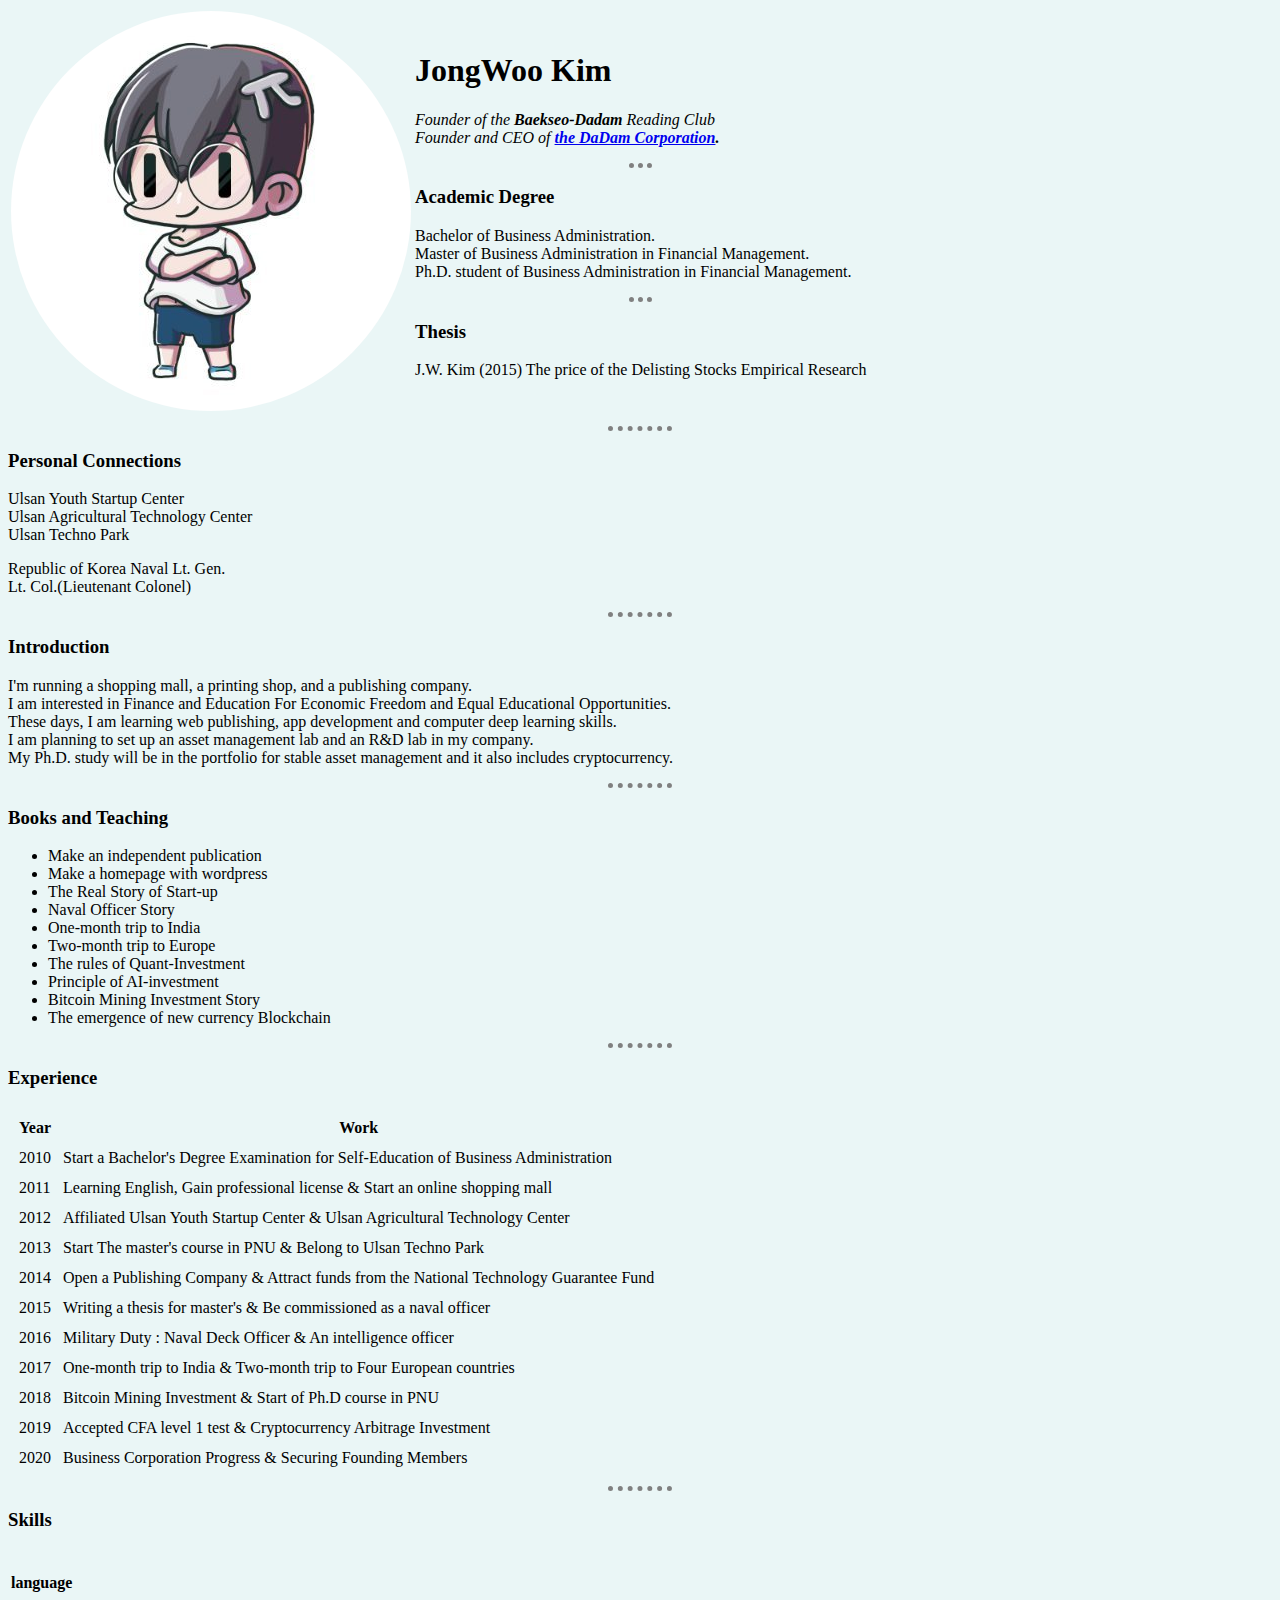
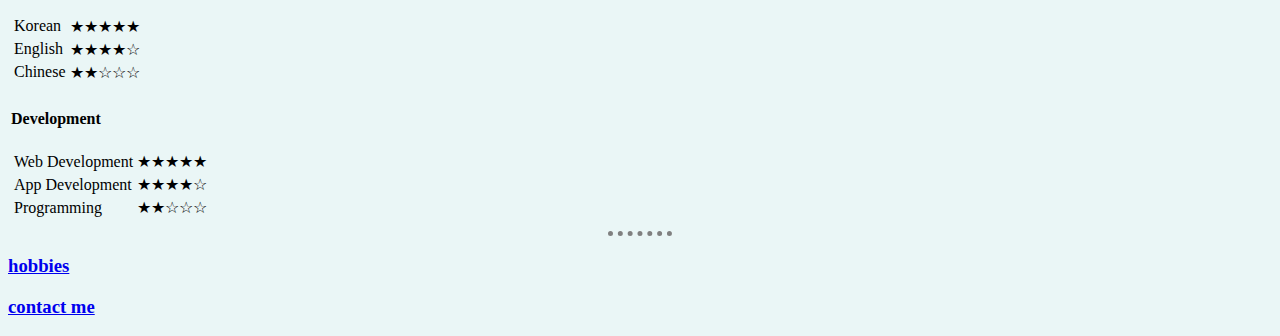
<file: index.html>
<!DOCTYPE html>
<html>

<head>
  <meta charset="utf-8">
  <title>JongWoo Kim's Personal Site</title>
  <link rel="stylesheet" href="./css/styles.css">

</head>

<body>
  <table>
    <tr>
      <td><img class ="circular" src="./imges/SiQQOByt.jpg" alt="JongWoo Kim"></td>
      <td>
        <h1>JongWoo Kim</h1>
        <p><em>Founder of the <strong>Baekseo-Dadam</strong> Reading Club</em><br />
          <em>Founder and CEO of <strong> <a href="http://dadampub.cafe24.com">the DaDam Corporation</a>.</strong></em></p>
        <hr />
        <h3>Academic Degree</h3>
        <p>Bachelor of Business Administration.<br />
          Master of Business Administration in Financial Management.<br />
          Ph.D. student of Business Administration in Financial Management.</p>
        <hr>
        <h3>Thesis</h3>
        <p>J.W. Kim (2015) The price of the Delisting Stocks Empirical Research</p>
      </td>
    </tr>
  </table>

  <hr />
  <h3>Personal Connections</h3>
  <p>
    Ulsan Youth Startup Center<br />
    Ulsan Agricultural Technology Center<br />
    Ulsan Techno Park<br />
  </p>
  <p>Republic of Korea Naval Lt. Gen.<br />Lt. Col.(Lieutenant Colonel)</p>
  <hr />
  <h3>Introduction</h3>
  <p>I'm running a shopping mall, a printing shop, and a publishing company.<br />
    I am interested in Finance and Education For Economic Freedom and Equal Educational Opportunities.<br />
    These days, I am learning web publishing, app development and computer deep learning skills.<br />
    I am planning to set up an asset management lab and an R&D lab in my company.<br />
    My Ph.D. study will be in the portfolio for stable asset management and it also includes cryptocurrency.</p>
  <hr />
  <h3>Books and Teaching</h3>
  <ul>
    <li>Make an independent publication</li>
    <li>Make a homepage with wordpress</li>
    <li>The Real Story of Start-up</li>
    <li>Naval Officer Story</li>
    <li>One-month trip to India</li>
    <li>Two-month trip to Europe</li>
    <li>The rules of Quant-Investment</li>
    <li>Principle of AI-investment</li>
    <li>Bitcoin Mining Investment Story</li>
    <li>The emergence of new currency Blockchain</li>
  </ul>
  <hr>
  <h3>Experience</h3>
  <table cellspacing="10">
    <thead>
      <tr>
        <th>Year</th>
        <th>Work</th>
      </tr>
    </thead>
    <tbody>
      <tr>
        <td>2010</td>
        <td>Start a Bachelor's Degree Examination for Self-Education of Business Administration</td>
      </tr>
      <tr>
        <td>2011</td>
        <td>Learning English, Gain professional license & Start an online shopping mall</td>
      </tr>
      <tr>
        <td>2012</td>
        <td>Affiliated Ulsan Youth Startup Center & Ulsan Agricultural Technology Center</td>
      </tr>
      <tr>
        <td>2013</td>
        <td>Start The master's course in PNU & Belong to Ulsan Techno Park</td>
      </tr>
      <tr>
        <td>2014</td>
        <td>Open a Publishing Company & Attract funds from the National Technology Guarantee Fund</td>
      </tr>
      <tr>
        <td>2015</td>
        <td>Writing a thesis for master's & Be commissioned as a naval officer</td>
      </tr>
      <tr>
        <td>2016</td>
        <td>Military Duty : Naval Deck Officer & An intelligence officer</td>
      </tr>
      <tr>
        <td>2017</td>
        <td>One-month trip to India & Two-month trip to Four European countries</td>
      </tr>
      <tr>
        <td>2018</td>
        <td>Bitcoin Mining Investment & Start of Ph.D course in PNU</td>
      </tr>
      <tr>
        <td>2019</td>
        <td>Accepted CFA level 1 test & Cryptocurrency Arbitrage Investment</td>
      </tr>
      <tr>
        <td>2020</td>
        <td>Business Corporation Progress & Securing Founding Members</td>
      </tr>
    </tbody>
    <tfoot>
    </tfoot>
  </table>
  <hr>
  <h3>Skills</h3>
  <table>
    <tr>
      <td>
        <h4>language</h4>
        <table>
          <tr>
            <td>Korean</td>
            <td>★★★★★</td>
          </tr>
          <tr>
            <td>English</td>
            <td>★★★★☆</td>
          </tr>
          <tr>
            <td>Chinese</td>
            <td>★★☆☆☆</td>
          </tr>
        </table>
      </td>
    </tr>
    <tr>
      <td>
        <h4>Development</h4>
        <table>
          <tr>
            <td>Web Development</td>
            <td>★★★★★</td>
          </tr>
          <tr>
            <td>App Development</td>
            <td>★★★★☆</td>
          </tr>
          <tr>
            <td>Programming</td>
            <td>★★☆☆☆</td>
          </tr>
        </table>
      </td>
    </tr>

  </table>
  <hr>
  <h3><a href="./hobbies.html">hobbies</a></h3>
  <h3><a href="./contact-me.html">contact me</a></h3>
</body>

</html>
</file>
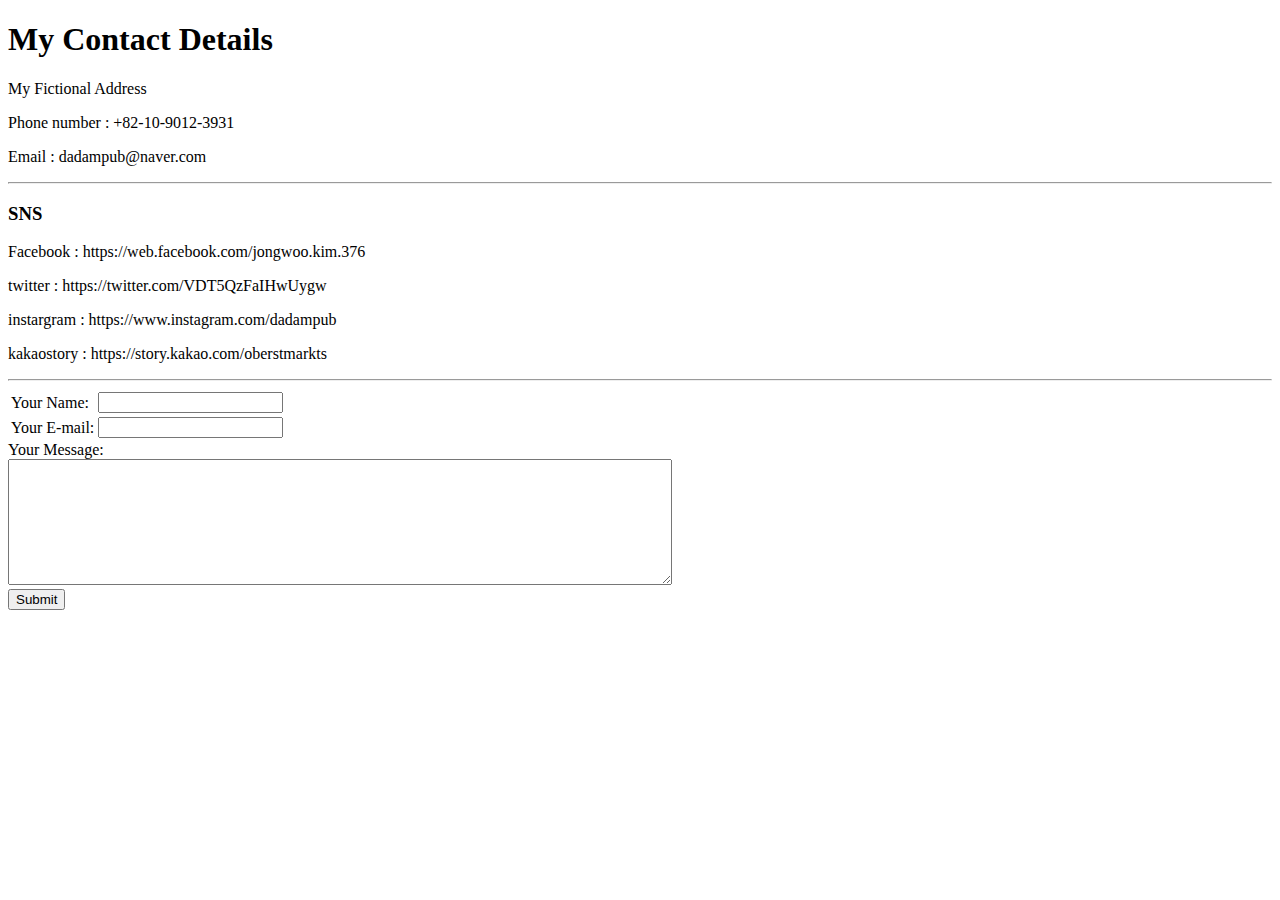
<file: contact-me.html>
<!DOCTYPE html>
<html lang="en">

<head>
  <meta charset="UTF-8">
  <meta name="viewport" content="width=device-width, initial-scale=1.0">
  <meta http-equiv="X-UA-Compatible" content="ie=edge">
  <title>contact me</title>
</head>

<body>
  <h1>My Contact Details</h1>
  <p>My Fictional Address</p>
  <p>Phone number : +82-10-9012-3931</p>
  <p>Email : dadampub@naver.com</p>
  <hr>
  <h3>SNS</h3>
  <p>Facebook : https://web.facebook.com/jongwoo.kim.376</p>
  <p>twitter : https://twitter.com/VDT5QzFaIHwUygw</p>
  <p>instargram : https://www.instagram.com/dadampub</p>
  <p>kakaostory : https://story.kakao.com/oberstmarkts</p>
  <hr>
  <form class="" action="index.html" method="post">
    <table>
      <tr>
        <td><label>Your Name:</label></td>
        <td><input type="text" name="" value=""><br></td>
      </tr>
      <tr>
        <td><label>Your E-mail:</label></td>
        <td><input type="email" name="" value=""><br></td>
      </tr>
    </table>
    <label>Your Message:</label><br>
    <textarea name="name" rows="8" cols="80"></textarea><br>
    <input type="submit">
  </form>
</body>

</html>
</file>
<file: css/styles.css>
body {
  background-color: #EAF6F6;
}
hr {
  border-style: none;
  border-top-style: dotted;
  border-color: grey;
  border-width: 5px;
  width: 5%;
}
img : hover {
  background-color: gold;
}
/**********ClASS SELECTORS************/
.circular {
  border-radius : 100%;
}

/***********ID SELECTORS************/
/*#*/
</file>
